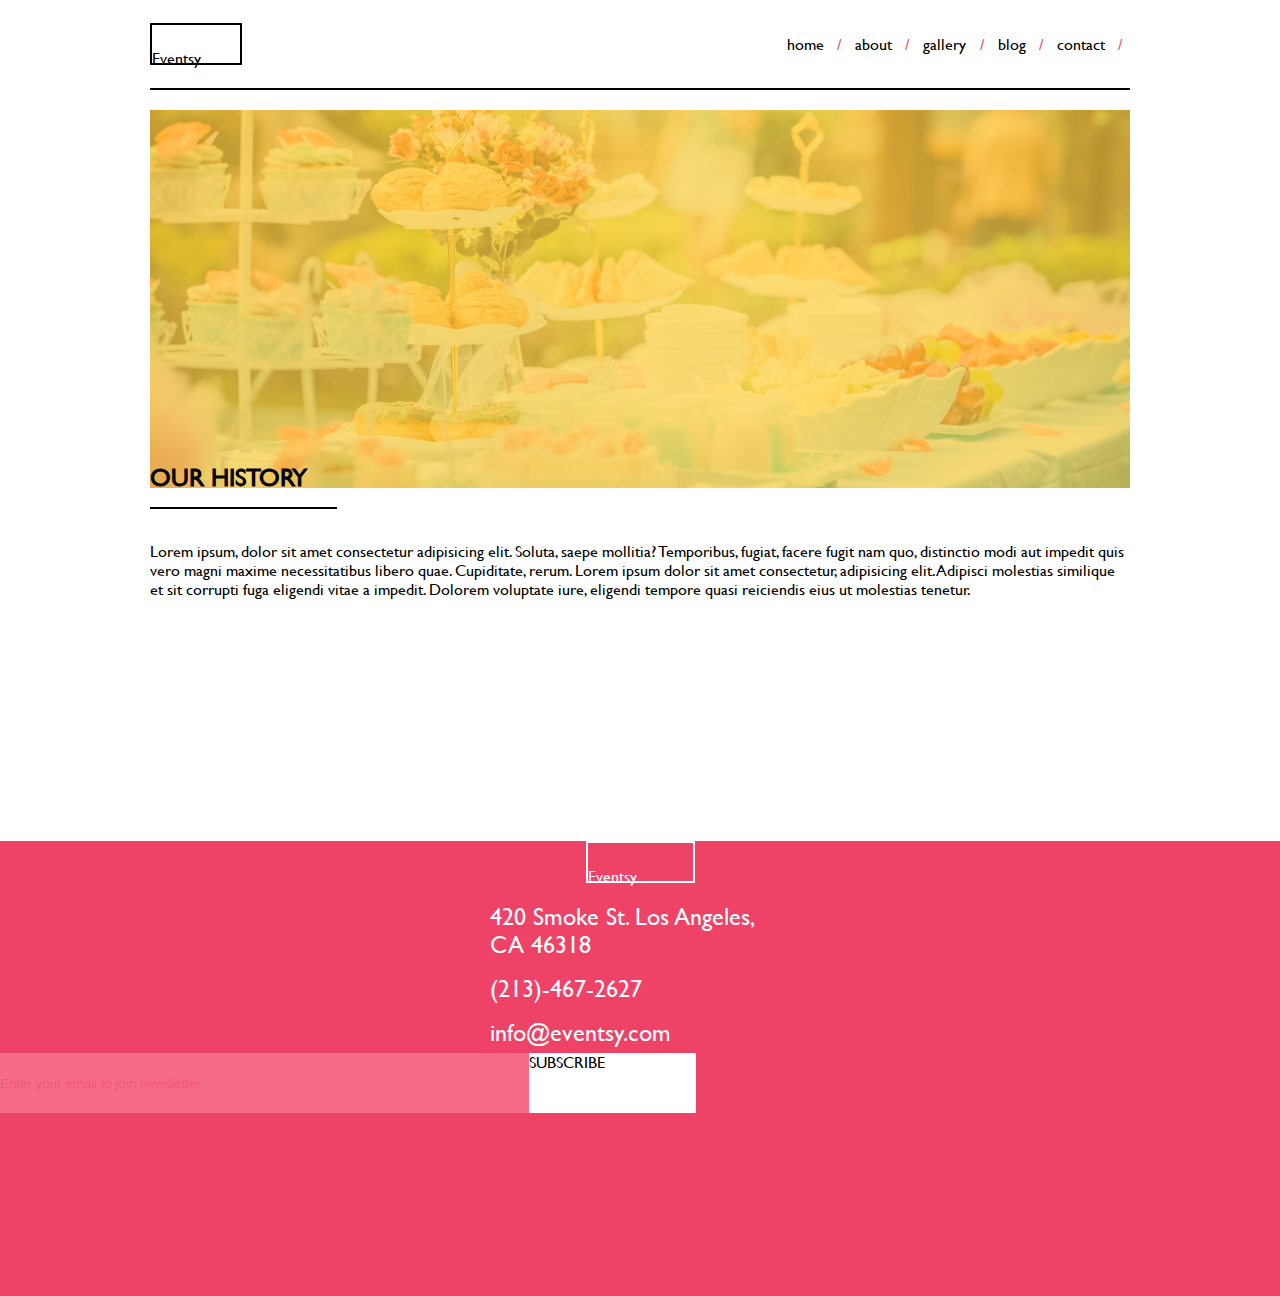
<file: index.html>
<!DOCTYPE html>
<html lang="en">

<head>
    <meta charset="UTF-8">
    <meta http-equiv="X-UA-Compatible" content="IE=edge">
    <meta name="viewport" content="width=device-width, initial-scale=1.0">
    <title>Eventsy | History</title>
    <link rel="stylesheet" href="css/styles.css">
</head>

<body>

    <nav>
        <div class="logo">
            <span>Eventsy</span>
        </div>
        <div class="links">
            <a href="index.html">home</a>
            <span>/</span>
            <a href="">about</a>
            <span>/</span>
            <a href="gallery.html">gallery</a>
            <span>/</span>
            <a href="">blog</a>
            <span>/</span>
            <a href="">contact</a>
            <span>/</span>
        </div>
    </nav>

    <div class="hero"></div>
    <div class="history">
        <span class="history-title">our history</span>
        <p>Lorem ipsum, dolor sit amet consectetur adipisicing elit. Soluta, saepe mollitia? Temporibus, fugiat, facere
            fugit nam quo, distinctio modi aut impedit quis vero magni maxime necessitatibus libero quae. Cupiditate,
            rerum. Lorem ipsum dolor sit amet consectetur, adipisicing elit. Adipisci molestias similique et sit
            corrupti fuga eligendi vitae a impedit. Dolorem voluptate iure, eligendi tempore quasi reiciendis eius ut
            molestias tenetur.</p>

    </div>

    <footer>
        <div class="logo">
            <span>Eventsy</span>
        </div>


        <div class="footer-info">

            <p>420 Smoke St. Los Angeles, CA 46318</p>
            <p>(213)-467-2627</p>
            <p>info@eventsy.com</p>
        </div>

        <div class="signup">
            <input type="text" placeholder="Enter your email to join newsletter" />
            <div class="button">SUBSCRIBE</div>
        </div>
    </footer>
</body>

</html>
</file>
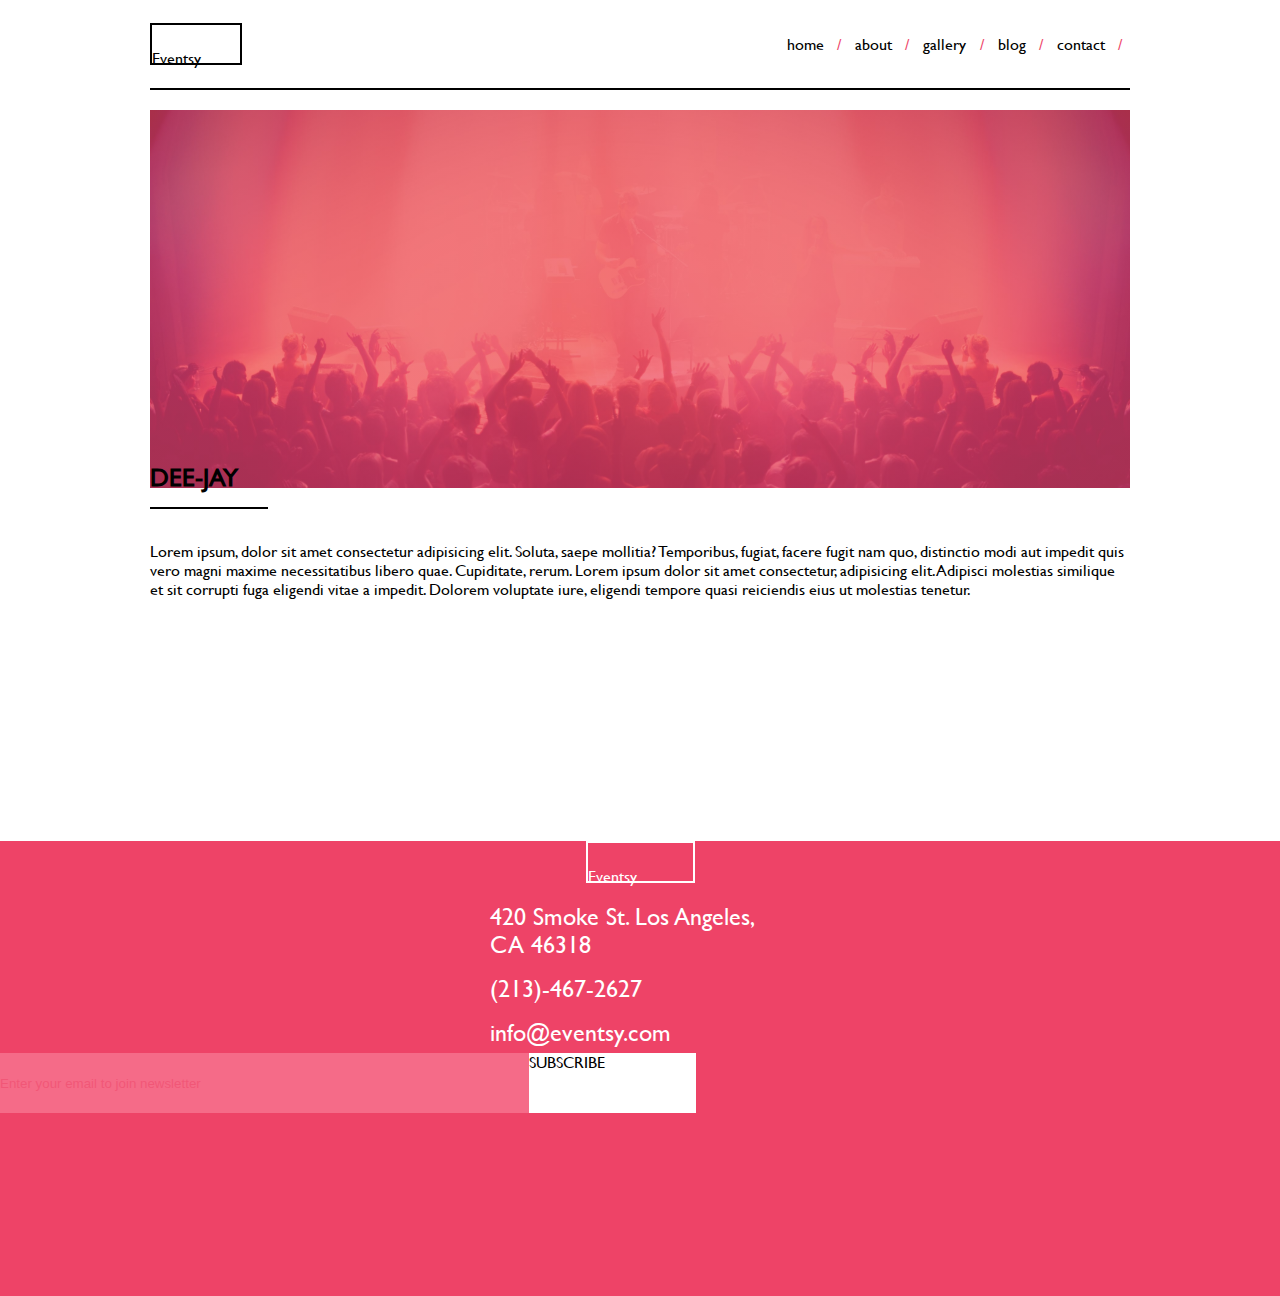
<file: deejay.html>
<!DOCTYPE html>
<html lang="en">

<head>
    <meta charset="UTF-8">
    <meta http-equiv="X-UA-Compatible" content="IE=edge">
    <meta name="viewport" content="width=device-width, initial-scale=1.0">
    <title>Eventsy | History</title>
    <link rel="stylesheet" href="css/styles.css">
</head>

<body>

    <nav>
        <div class="logo">
            <span>Eventsy</span>
        </div>
        <div class="links">
            <a href="index.html">home</a>
            <span>/</span>
            <a href="">about</a>
            <span>/</span>
            <a href="gallery.html">gallery</a>
            <span>/</span>
            <a href="">blog</a>
            <span>/</span>
            <a href="">contact</a>
            <span>/</span>
        </div>
    </nav>

    <div class="hero-deejay"></div>
    <div class="deejay">
        <span class="deejay-title">dee-jay</span>
        <p>Lorem ipsum, dolor sit amet consectetur adipisicing elit. Soluta, saepe mollitia? Temporibus, fugiat, facere
            fugit nam quo, distinctio modi aut impedit quis vero magni maxime necessitatibus libero quae. Cupiditate,
            rerum. Lorem ipsum dolor sit amet consectetur, adipisicing elit. Adipisci molestias similique et sit
            corrupti fuga eligendi vitae a impedit. Dolorem voluptate iure, eligendi tempore quasi reiciendis eius ut
            molestias tenetur.</p>

    </div>

    <footer>
        <div class="logo">
            <span>Eventsy</span>
        </div>


        <div class="footer-info">

            <p>420 Smoke St. Los Angeles, CA 46318</p>
            <p>(213)-467-2627</p>
            <p>info@eventsy.com</p>
        </div>

        <div class="signup">
            <input type="text" placeholder="Enter your email to join newsletter" />
            <div class="button">SUBSCRIBE</div>
        </div>
    </footer>
</body>

</html>
</file>
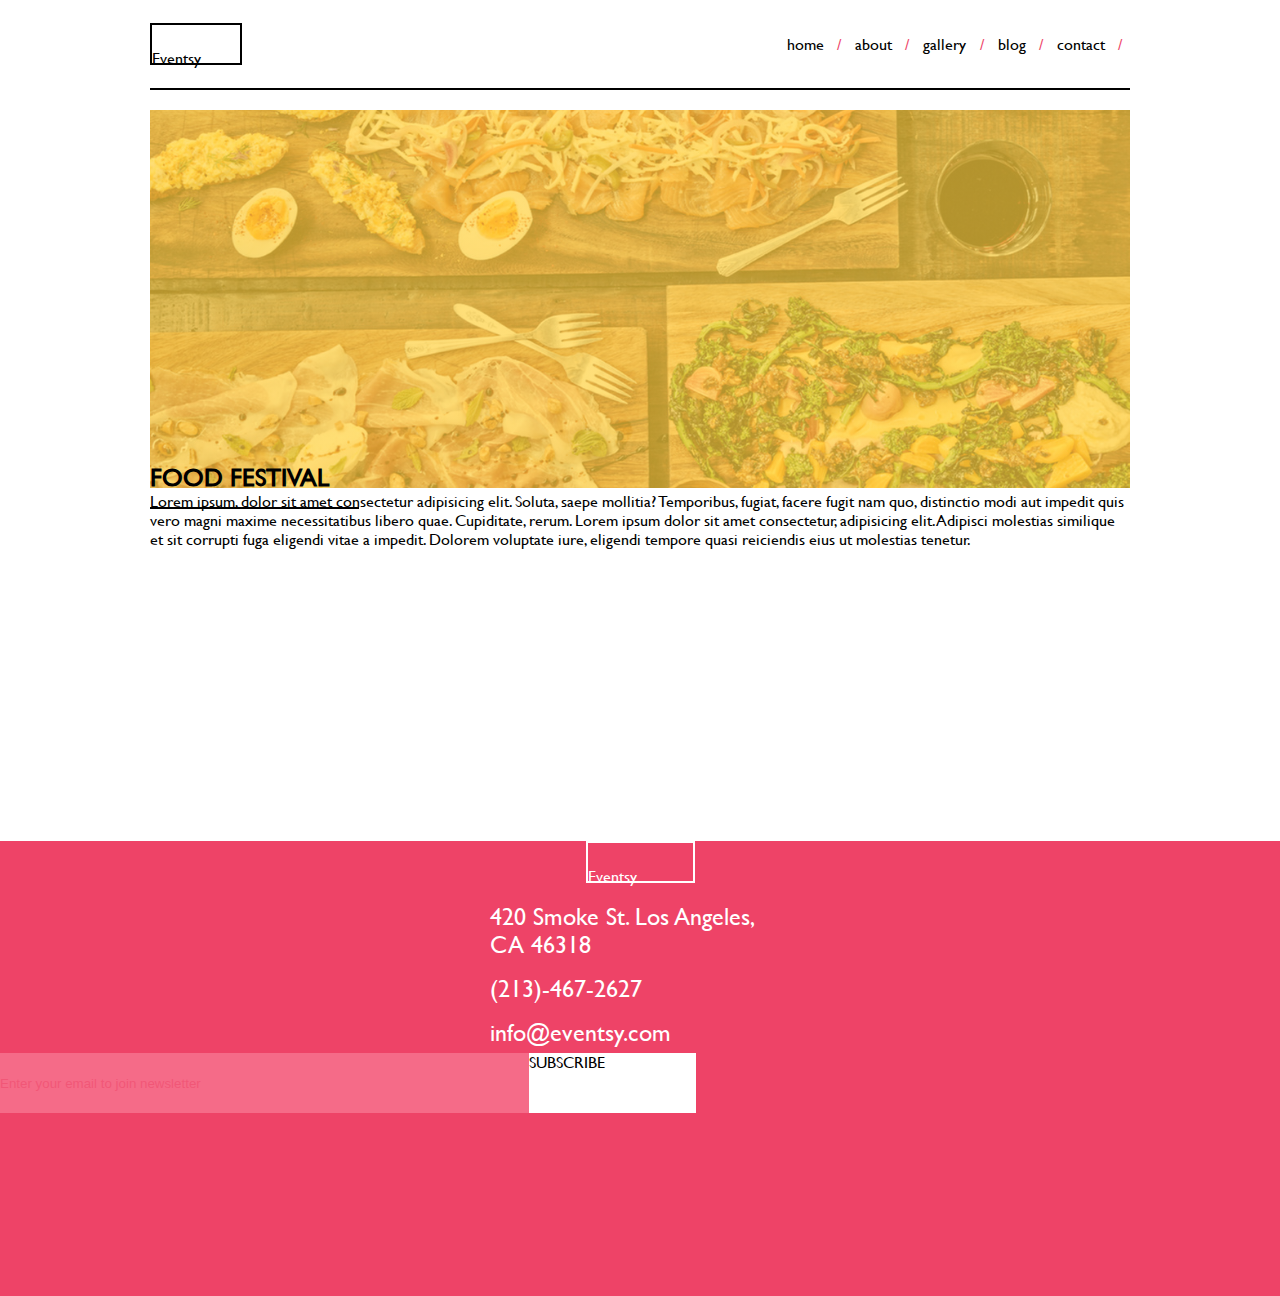
<file: foodfest.html>
<!DOCTYPE html>
<html lang="en">

<head>
    <meta charset="UTF-8">
    <meta http-equiv="X-UA-Compatible" content="IE=edge">
    <meta name="viewport" content="width=device-width, initial-scale=1.0">
    <title>Eventsy | Food Festival</title>
    <link rel="stylesheet" href="css/styles.css">
</head>

<body>

    <nav>
        <div class="logo">
            <span>Eventsy</span>
        </div>
        <div class="links">
            <a href="index.html">home</a>
            <span>/</span>
            <a href="">about</a>
            <span>/</span>
            <a href="gallery.html">gallery</a>
            <span>/</span>
            <a href="">blog</a>
            <span>/</span>
            <a href="">contact</a>
            <span>/</span>
        </div>
    </nav>

    <div class="hero-food"></div>
    <div class="foodfest">
        <span class="food-title">Food Festival</span>
        <p>Lorem ipsum, dolor sit amet consectetur adipisicing elit. Soluta, saepe mollitia? Temporibus, fugiat, facere
            fugit nam quo, distinctio modi aut impedit quis vero magni maxime necessitatibus libero quae. Cupiditate,
            rerum. Lorem ipsum dolor sit amet consectetur, adipisicing elit. Adipisci molestias similique et sit
            corrupti fuga eligendi vitae a impedit. Dolorem voluptate iure, eligendi tempore quasi reiciendis eius ut
            molestias tenetur.</p>

    </div>

    <footer>
        <div class="logo">
            <span>Eventsy</span>
        </div>


        <div class="footer-info">

            <p>420 Smoke St. Los Angeles, CA 46318</p>
            <p>(213)-467-2627</p>
            <p>info@eventsy.com</p>
        </div>

        <div class="signup">
            <input type="text" placeholder="Enter your email to join newsletter" />
            <div class="button">SUBSCRIBE</div>
        </div>
    </footer>
</body>

</html>
</file>
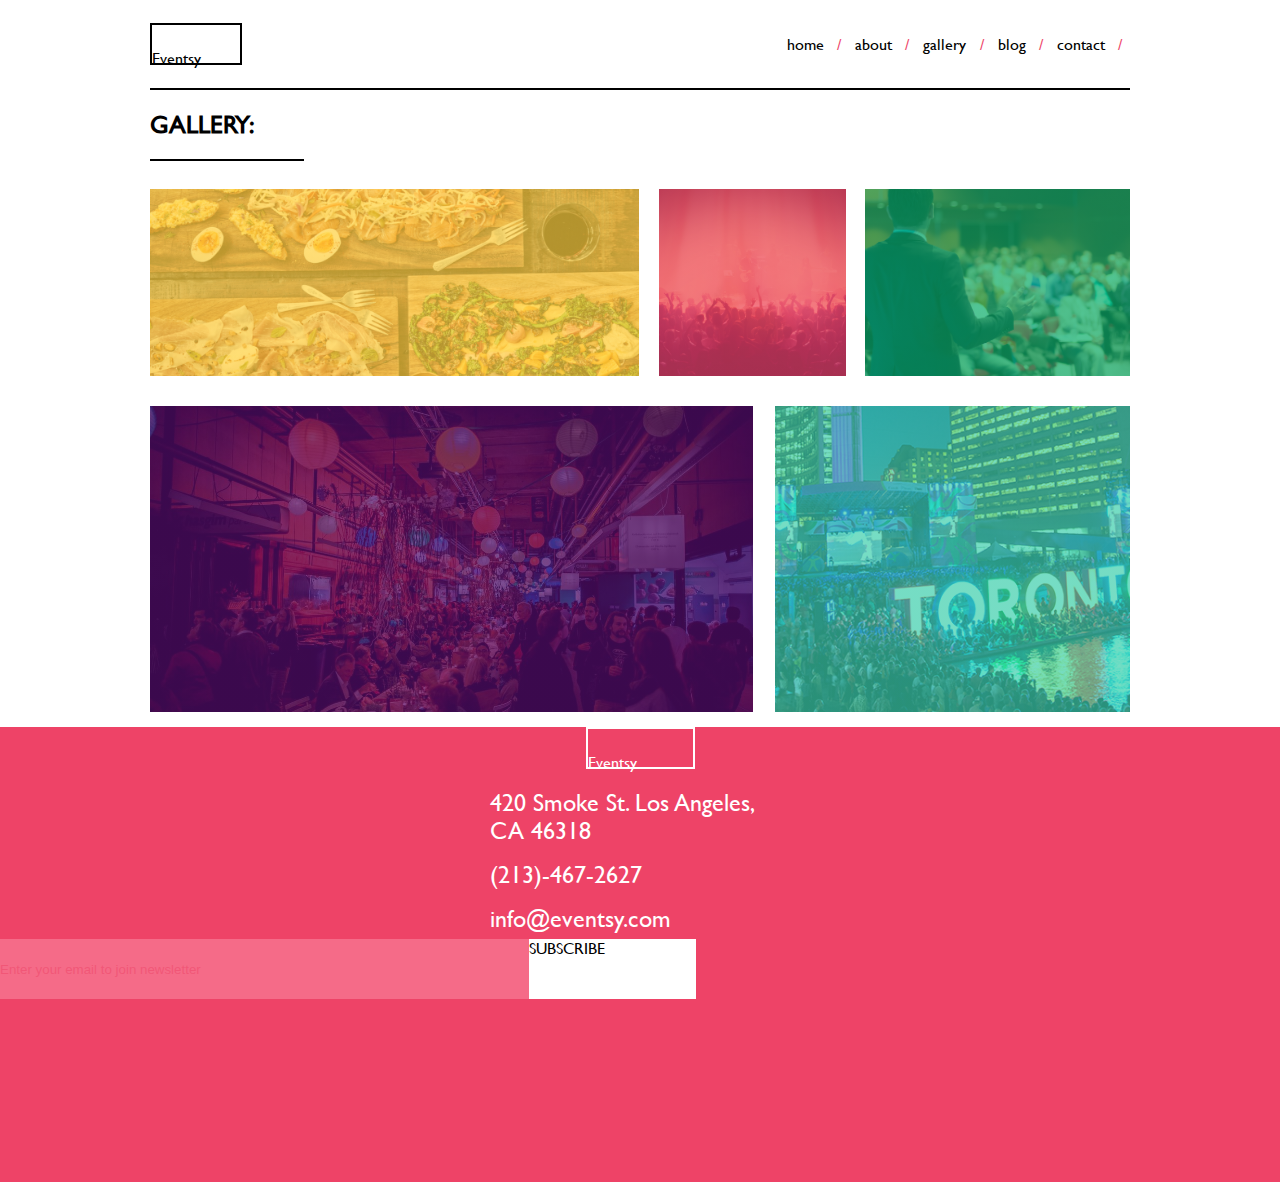
<file: gallery.html>
<!DOCTYPE html>
<html lang="en">

<head>
    <meta charset="UTF-8">
    <meta http-equiv="X-UA-Compatible" content="IE=edge">
    <meta name="viewport" content="width=device-width, initial-scale=1.0">
    <title>Gallery | Page</title>
    <link rel="stylesheet" href="css/styles.css">
</head>

<body>
    <nav>
        <div class="logo">
            <span>Eventsy</span>
        </div>
        <div class="links">
            <a href="index.html">home</a>
            <span>/</span>
            <a href="">about</a>
            <span>/</span>
            <a href="gallery.html">gallery</a>
            <span>/</span>
            <a href="">blog</a>
            <span>/</span>
            <a href="">contact</a>
            <span>/</span>
        </div>
    </nav>
    <div class="gallery">
        <span>gallery:</span>


        <div class="gallery-images"></div>
        <div class="rowOne">
            <div class="imageOne"></div>
            <div class="imageTwo"></div>
            <div class="imageThree"></div>

        </div>
        <div class="rowTwo">
            <div class="imageFour"></div>
            <div class="imageFive"></div>


        </div>
    </div>


    <footer>
        <div class="logo">
            <span>Eventsy</span>
        </div>


        <div class="footer-info">

            <p>420 Smoke St. Los Angeles, CA 46318</p>
            <p>(213)-467-2627</p>
            <p>info@eventsy.com</p>
        </div>

        <div class="signup">
            <input type="text" placeholder="Enter your email to join newsletter" />
            <div class="button">SUBSCRIBE</div>
        </div>
    </footer>

</body>

</html>
</file>
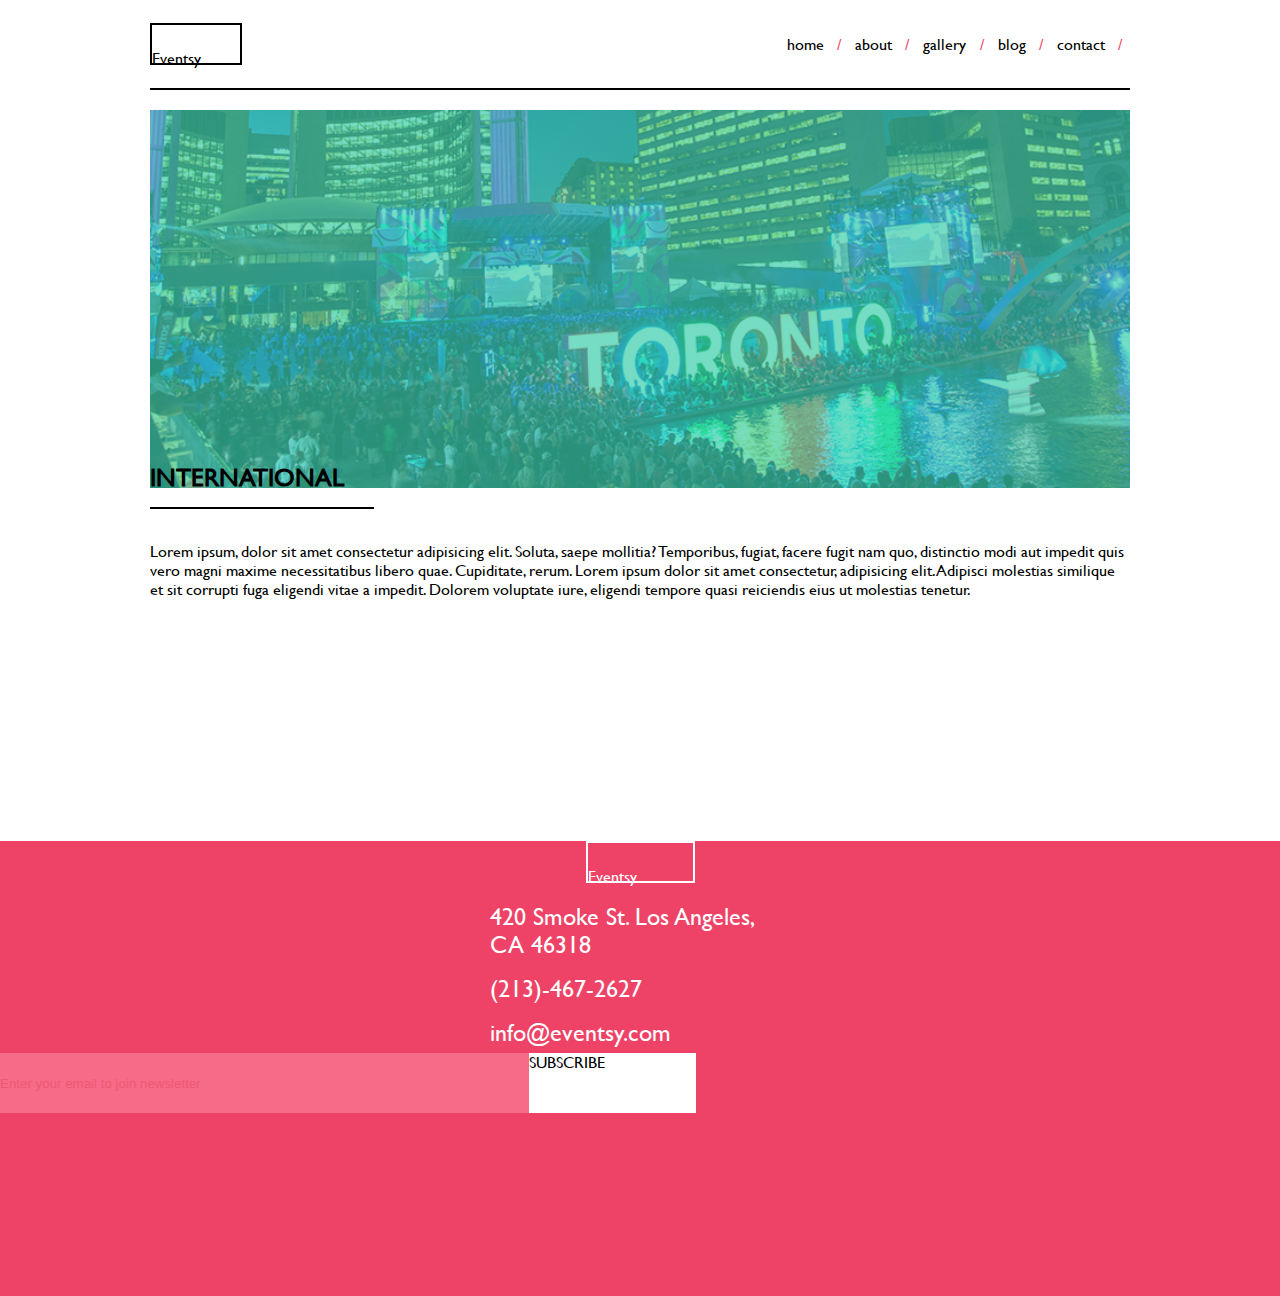
<file: international.html>
<!DOCTYPE html>
<html lang="en">

<head>
    <meta charset="UTF-8">
    <meta http-equiv="X-UA-Compatible" content="IE=edge">
    <meta name="viewport" content="width=device-width, initial-scale=1.0">
    <title>Eventsy | International</title>
    <link rel="stylesheet" href="css/styles.css">
</head>

<body>

    <nav>
        <div class="logo">
            <span>Eventsy</span>
        </div>
        <div class="links">
            <a href="index.html">home</a>
            <span>/</span>
            <a href="">about</a>
            <span>/</span>
            <a href="gallery.html">gallery</a>
            <span>/</span>
            <a href="">blog</a>
            <span>/</span>
            <a href="">contact</a>
            <span>/</span>
        </div>
    </nav>

    <div class="hero-int"></div>
    <div class="int">
        <span class="int-title">international</span>
        <p>Lorem ipsum, dolor sit amet consectetur adipisicing elit. Soluta, saepe mollitia? Temporibus, fugiat, facere
            fugit nam quo, distinctio modi aut impedit quis vero magni maxime necessitatibus libero quae. Cupiditate,
            rerum. Lorem ipsum dolor sit amet consectetur, adipisicing elit. Adipisci molestias similique et sit
            corrupti fuga eligendi vitae a impedit. Dolorem voluptate iure, eligendi tempore quasi reiciendis eius ut
            molestias tenetur.</p>

    </div>

    <footer>
        <div class="logo">
            <span>Eventsy</span>
        </div>


        <div class="footer-info">

            <p>420 Smoke St. Los Angeles, CA 46318</p>
            <p>(213)-467-2627</p>
            <p>info@eventsy.com</p>
        </div>

        <div class="signup">
            <input type="text" placeholder="Enter your email to join newsletter" />
            <div class="button">SUBSCRIBE</div>
        </div>
    </footer>
</body>

</html>
</file>
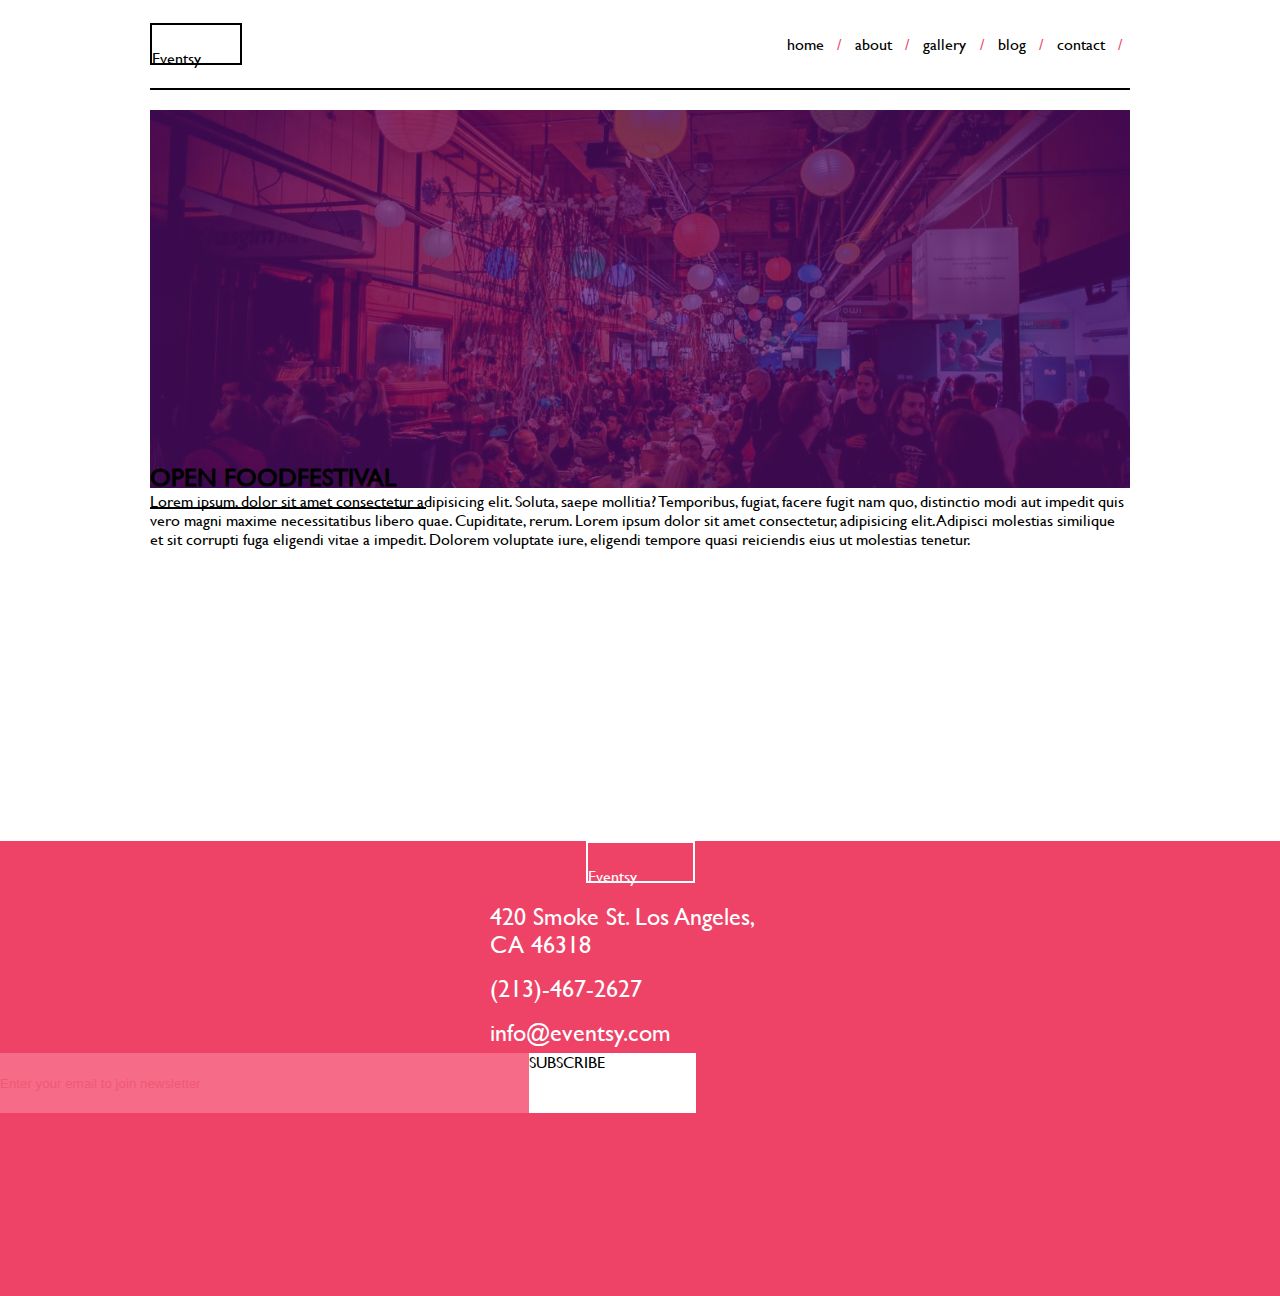
<file: openfest.html>
<!DOCTYPE html>
<html lang="en">

<head>
    <meta charset="UTF-8">
    <meta http-equiv="X-UA-Compatible" content="IE=edge">
    <meta name="viewport" content="width=device-width, initial-scale=1.0">
    <title>Eventsy | Open FoodFestival</title>
    <link rel="stylesheet" href="css/styles.css">
</head>

<body>

    <nav>
        <div class="logo">
            <span>Eventsy</span>
        </div>
        <div class="links">
            <a href="index.html">home</a>
            <span>/</span>
            <a href="">about</a>
            <span>/</span>
            <a href="gallery.html">gallery</a>
            <span>/</span>
            <a href="">blog</a>
            <span>/</span>
            <a href="">contact</a>
            <span>/</span>
        </div>
    </nav>

    <div class="hero-openfood"></div>
    <div class="openfood">
        <span class="openfood-title">open foodfestival</span>
        <p>Lorem ipsum, dolor sit amet consectetur adipisicing elit. Soluta, saepe mollitia? Temporibus, fugiat, facere
            fugit nam quo, distinctio modi aut impedit quis vero magni maxime necessitatibus libero quae. Cupiditate,
            rerum. Lorem ipsum dolor sit amet consectetur, adipisicing elit. Adipisci molestias similique et sit
            corrupti fuga eligendi vitae a impedit. Dolorem voluptate iure, eligendi tempore quasi reiciendis eius ut
            molestias tenetur.</p>

    </div>

    <footer>
        <div class="logo">
            <span>Eventsy</span>
        </div>


        <div class="footer-info">

            <p>420 Smoke St. Los Angeles, CA 46318</p>
            <p>(213)-467-2627</p>
            <p>info@eventsy.com</p>
        </div>

        <div class="signup">
            <input type="text" placeholder="Enter your email to join newsletter" />
            <div class="button">SUBSCRIBE</div>
        </div>
    </footer>
</body>

</html>
</file>
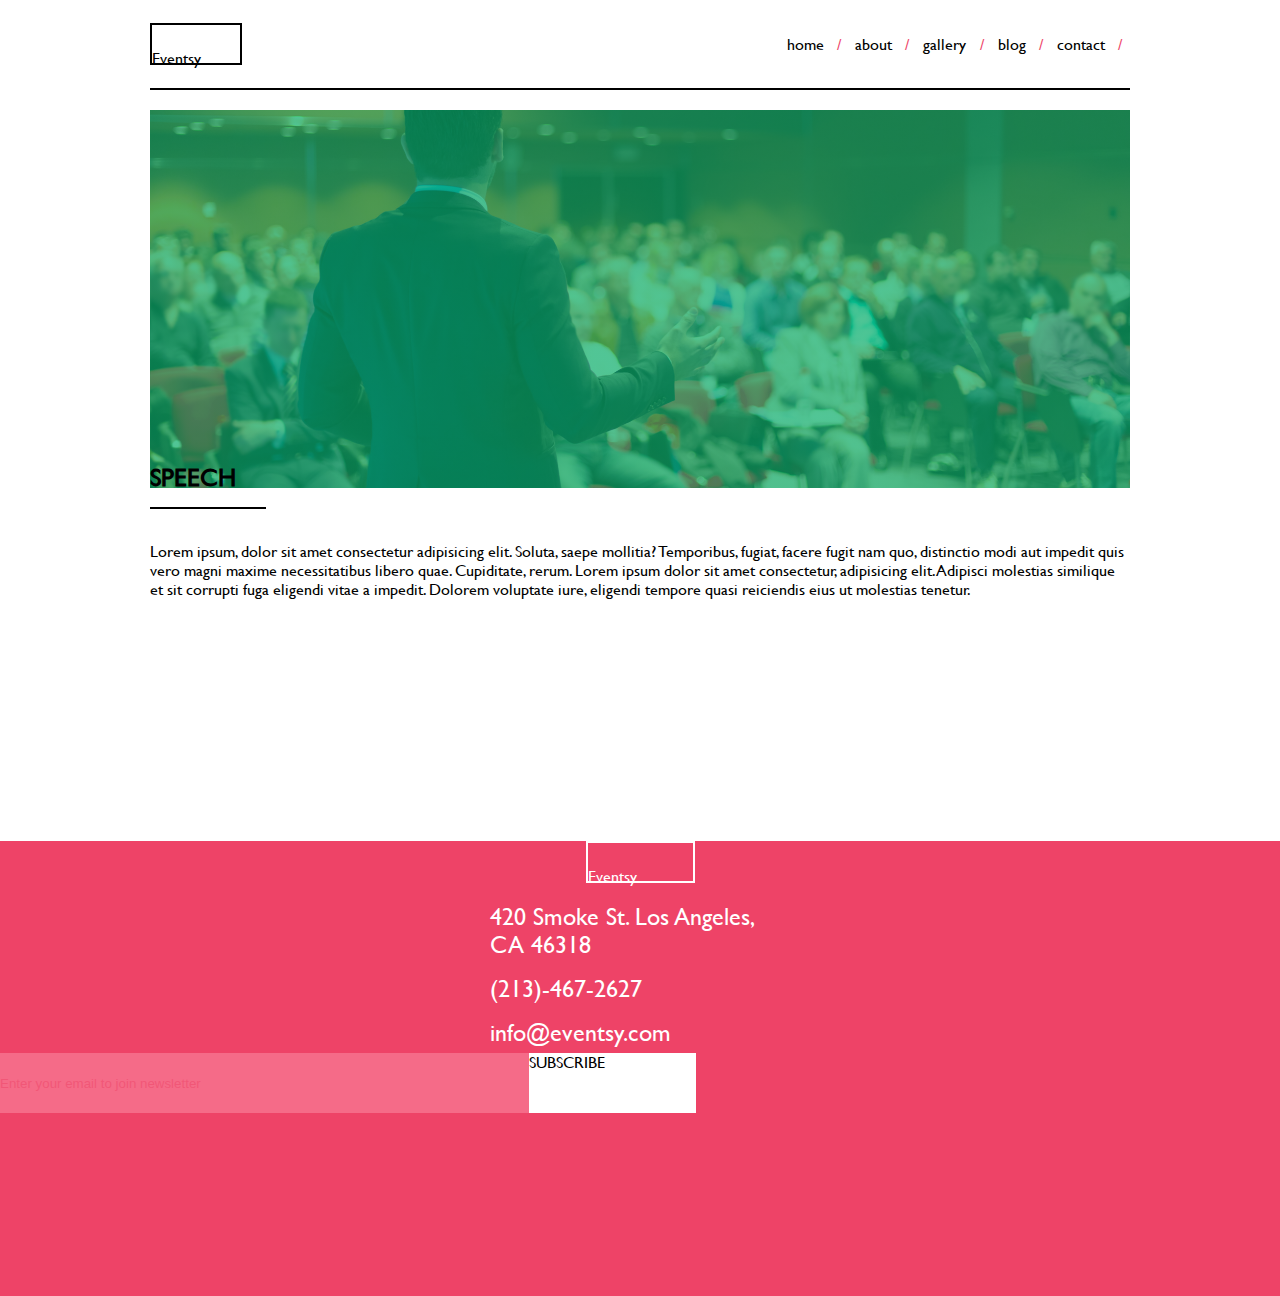
<file: speech.html>
<!DOCTYPE html>
<html lang="en">

<head>
    <meta charset="UTF-8">
    <meta http-equiv="X-UA-Compatible" content="IE=edge">
    <meta name="viewport" content="width=device-width, initial-scale=1.0">
    <title>Eventsy | Speech</title>
    <link rel="stylesheet" href="css/styles.css">
</head>

<body>

    <nav>
        <div class="logo">
            <span>Eventsy</span>
        </div>
        <div class="links">
            <a href="index.html">home</a>
            <span>/</span>
            <a href="">about</a>
            <span>/</span>
            <a href="gallery.html">gallery</a>
            <span>/</span>
            <a href="">blog</a>
            <span>/</span>
            <a href="">contact</a>
            <span>/</span>
        </div>
    </nav>

    <div class="hero-speech"></div>
    <div class="speech">
        <span class="speech-title">speech</span>
        <p>Lorem ipsum, dolor sit amet consectetur adipisicing elit. Soluta, saepe mollitia? Temporibus, fugiat, facere
            fugit nam quo, distinctio modi aut impedit quis vero magni maxime necessitatibus libero quae. Cupiditate,
            rerum. Lorem ipsum dolor sit amet consectetur, adipisicing elit. Adipisci molestias similique et sit
            corrupti fuga eligendi vitae a impedit. Dolorem voluptate iure, eligendi tempore quasi reiciendis eius ut
            molestias tenetur.</p>

    </div>

    <footer>
        <div class="logo">
            <span>Eventsy</span>
        </div>


        <div class="footer-info">

            <p>420 Smoke St. Los Angeles, CA 46318</p>
            <p>(213)-467-2627</p>
            <p>info@eventsy.com</p>
        </div>

        <div class="signup">
            <input type="text" placeholder="Enter your email to join newsletter" />
            <div class="button">SUBSCRIBE</div>
        </div>
    </footer>
</body>

</html>
</file>
<file: css/styles.css>
* {
  margin: 0;
  padding: 0;
  -webkit-box-sizing: border-box;
          box-sizing: border-box;
}

html, body {
  height: 100%;
}

h1, h2, h3, h4, h5, h6, p {
  margin-bottom: 16px;
}

@font-face {
  font-family: GillSansReg;
  src: url("../fonts/GillSans.ttc");
}
@font-face {
  font-family: PTserif;
  src: url("../fonts/PTSerif-Regular.ttf");
}
nav {
  width: 980px;
  height: 90px;
  margin: 0 auto;
  margin-bottom: 20px;
  border-bottom: solid 2px #000000;
  display: -webkit-box;
  display: -ms-flexbox;
  display: flex;
  -webkit-box-pack: justify;
      -ms-flex-pack: justify;
          justify-content: space-between;
  -webkit-box-align: center;
      -ms-flex-align: center;
          align-items: center;
  font-family: GillSansReg;
}
nav .logo {
  position: relative;
  width: 92px;
  height: 42px;
  border: solid 2px #000000;
}
nav .logo span {
  position: absolute;
  bottom: -5px;
  color: #000000;
}
nav .links {
  width: 350px;
  display: -webkit-box;
  display: -ms-flexbox;
  display: flex;
  -ms-flex-pack: distribute;
      justify-content: space-around;
}
nav .links a {
  text-decoration: none;
  color: #000000;
}
nav .links span {
  color: #ee4367;
}

.hero {
  max-width: 980px;
  height: 378px;
  background-image: -webkit-gradient(linear, left top, left bottom, from(rgba(255, 209, 64, 0.7)), to(rgba(255, 209, 64, 0.7))), url("../images/about.jpg");
  background-image: linear-gradient(rgba(255, 209, 64, 0.7), rgba(255, 209, 64, 0.7)), url("../images/about.jpg");
  background-size: cover;
  background-repeat: no-repeat;
  background-position: center;
  margin: 0 auto;
}

.history {
  max-width: 980px;
  height: 378px;
  margin: -25px auto 0 auto;
}

.history .history-title {
  text-transform: uppercase;
  font-size: 25px;
  font-weight: bold;
  border-bottom: solid 2px #000000;
  padding-right: 30px;
  padding-bottom: 15px;
  font-family: GillSansReg;
}

.history p {
  margin-top: 50px;
  font-family: GillSansReg;
}

footer {
  font-family: GillSansReg;
  width: 100%;
  height: 455px;
  background-color: #EE4367;
  margin: 0 auto;
}
footer .logo {
  margin: 0 auto;
  margin-bottom: 20px;
  position: relative;
  width: 109px;
  height: 42px;
  border: solid 2px #ffffff;
}
footer .logo span {
  position: absolute;
  bottom: -5px;
  color: #ffffff;
}
footer .footer-info {
  width: 300px;
  height: 150px;
  margin: 0 auto;
}
footer .footer-info p {
  font-size: 24px;
  color: white;
}
footer .signup {
  height: 60px;
  display: -webkit-box;
  display: -ms-flexbox;
  display: flex;
  margin: 0 auto;
}
footer .signup input {
  height: 100%;
  width: 529px;
  background-color: #f56b88;
  border: none;
  color: rgba(238, 67, 103, 0.5);
}
footer .signup ::-webkit-input-placeholder {
  color: rgba(238, 67, 103, 0.5);
  opacity: 1;
}
footer .signup ::-moz-placeholder {
  color: rgba(238, 67, 103, 0.5);
  opacity: 1;
}
footer .signup :-ms-input-placeholder {
  color: rgba(238, 67, 103, 0.5);
  opacity: 1;
}
footer .signup ::-ms-input-placeholder {
  color: rgba(238, 67, 103, 0.5);
  opacity: 1;
}
footer .signup ::placeholder {
  color: rgba(238, 67, 103, 0.5);
  opacity: 1;
}
footer .signup .button {
  height: 100%;
  width: 167px;
  background-color: #ffffff;
}

.gallery {
  max-width: 980px;
  min-height: 378px;
  margin: 0 auto;
  font-family: GillSansReg;
}

.gallery span {
  font-size: 25px;
  font-weight: bold;
  text-transform: uppercase;
  border-bottom: solid 2px #000000;
  padding-right: 50px;
  padding-bottom: 20px;
}

.gallery-images {
  margin-top: 50px;
}

.gallery-images div {
  background-size: cover;
  background-repeat: no-repeat;
  background-position: center;
}

.rowOne {
  display: -webkit-box;
  display: -ms-flexbox;
  display: flex;
  -webkit-box-pack: justify;
      -ms-flex-pack: justify;
          justify-content: space-between;
  margin-bottom: 30px;
}

.imageOne {
  width: 489px;
  height: 187px;
  background-image: -webkit-gradient(linear, left top, left bottom, from(rgba(255, 209, 64, 0.7)), to(rgba(255, 209, 64, 0.7))), url("../images/1.png");
  background-image: linear-gradient(rgba(255, 209, 64, 0.7), rgba(255, 209, 64, 0.7)), url("../images/1.png");
  background-size: cover;
  background-repeat: no-repeat;
  background-position: center;
}

.imageTwo {
  width: 187px;
  height: 187px;
  background-image: -webkit-gradient(linear, left top, left bottom, from(rgba(238, 67, 103, 0.7)), to(rgba(238, 67, 103, 0.7))), url("../images/2.jpeg");
  background-image: linear-gradient(rgba(238, 67, 103, 0.7), rgba(238, 67, 103, 0.7)), url("../images/2.jpeg");
  background-size: cover;
  background-repeat: no-repeat;
  background-position: center;
}

.imageThree {
  width: 265px;
  height: 187px;
  background-image: -webkit-gradient(linear, left top, left bottom, from(rgba(8, 173, 105, 0.7)), to(rgba(8, 173, 105, 0.7))), url("../images/3.jpg");
  background-image: linear-gradient(rgba(8, 173, 105, 0.7), rgba(8, 173, 105, 0.7)), url("../images/3.jpg");
  background-size: cover;
  background-repeat: no-repeat;
  background-position: center;
}

.rowTwo {
  display: -webkit-box;
  display: -ms-flexbox;
  display: flex;
  -webkit-box-pack: justify;
      -ms-flex-pack: justify;
          justify-content: space-between;
  margin-bottom: 15px;
}

.imageFour {
  width: 603px;
  height: 306px;
  background-image: -webkit-gradient(linear, left top, left bottom, from(rgba(84, 13, 110, 0.7)), to(rgba(84, 13, 110, 0.7))), url("../images/4.jpg");
  background-image: linear-gradient(rgba(84, 13, 110, 0.7), rgba(84, 13, 110, 0.7)), url("../images/4.jpg");
  background-size: cover;
  background-repeat: no-repeat;
  background-position: center;
}

.imageFive {
  width: 355px;
  height: 306px;
  background-image: -webkit-gradient(linear, left top, left bottom, from(rgba(59, 206, 171, 0.7)), to(rgba(59, 206, 171, 0.7))), url("../images/5.png");
  background-image: linear-gradient(rgba(59, 206, 171, 0.7), rgba(59, 206, 171, 0.7)), url("../images/5.png");
  background-size: cover;
  background-repeat: no-repeat;
  background-position: center;
}

@media (max-width: 806px) {
  .rowOne div {
    width: 600px;
  }
}
.hero-food {
  max-width: 980px;
  height: 378px;
  background-image: -webkit-gradient(linear, left top, left bottom, from(rgba(255, 209, 64, 0.7)), to(rgba(255, 209, 64, 0.7))), url("../images/1.png");
  background-image: linear-gradient(rgba(255, 209, 64, 0.7), rgba(255, 209, 64, 0.7)), url("../images/1.png");
  background-size: cover;
  background-repeat: no-repeat;
  background-position: center;
  margin: 0 auto;
}

.foodfest {
  max-width: 980px;
  height: 378px;
  margin: -25px auto 0 auto;
  font-family: GillSansReg;
}

.foodfest .food-title {
  text-transform: uppercase;
  font-size: 25px;
  font-weight: bold;
  border-bottom: solid 2px #000000;
  padding-right: 30px;
  padding-bottom: 15px;
}

.food p {
  margin-top: 50px;
}

.hero-deejay {
  max-width: 980px;
  height: 378px;
  background-image: -webkit-gradient(linear, left top, left bottom, from(rgba(238, 67, 103, 0.7)), to(rgba(238, 67, 103, 0.7))), url("../images/2.jpeg");
  background-image: linear-gradient(rgba(238, 67, 103, 0.7), rgba(238, 67, 103, 0.7)), url("../images/2.jpeg");
  background-size: cover;
  background-repeat: no-repeat;
  background-position: center;
  margin: 0 auto;
}

.deejay {
  max-width: 980px;
  height: 378px;
  margin: -25px auto 0 auto;
  font-family: GillSansReg;
}

.deejay .deejay-title {
  text-transform: uppercase;
  font-size: 25px;
  font-weight: bold;
  border-bottom: solid 2px #000000;
  padding-right: 30px;
  padding-bottom: 15px;
}

.deejay p {
  margin-top: 50px;
}

.hero-speech {
  max-width: 980px;
  height: 378px;
  background-image: -webkit-gradient(linear, left top, left bottom, from(rgba(8, 173, 105, 0.7)), to(rgba(8, 173, 105, 0.7))), url("../images/3.jpg");
  background-image: linear-gradient(rgba(8, 173, 105, 0.7), rgba(8, 173, 105, 0.7)), url("../images/3.jpg");
  background-size: cover;
  background-repeat: no-repeat;
  background-position: center;
  margin: 0 auto;
}

.speech {
  max-width: 980px;
  height: 378px;
  margin: -25px auto 0 auto;
  font-family: GillSansReg;
}

.speech .speech-title {
  text-transform: uppercase;
  font-size: 25px;
  font-weight: bold;
  border-bottom: solid 2px #000000;
  padding-right: 30px;
  padding-bottom: 15px;
}

.speech p {
  margin-top: 50px;
}

.hero-openfood {
  max-width: 980px;
  height: 378px;
  background-image: -webkit-gradient(linear, left top, left bottom, from(rgba(84, 13, 110, 0.7)), to(rgba(84, 13, 110, 0.7))), url("../images/4.jpg");
  background-image: linear-gradient(rgba(84, 13, 110, 0.7), rgba(84, 13, 110, 0.7)), url("../images/4.jpg");
  background-size: cover;
  background-repeat: no-repeat;
  background-position: center;
  margin: 0 auto;
}

.openfood {
  max-width: 980px;
  height: 378px;
  margin: -25px auto 0 auto;
  font-family: GillSansReg;
}

.openfood .openfood-title {
  text-transform: uppercase;
  font-size: 25px;
  font-weight: bold;
  border-bottom: solid 2px #000000;
  padding-right: 30px;
  padding-bottom: 15px;
}

.speech p {
  margin-top: 50px;
}

.hero-int {
  max-width: 980px;
  height: 378px;
  background-image: -webkit-gradient(linear, left top, left bottom, from(rgba(59, 206, 171, 0.7)), to(rgba(59, 206, 171, 0.7))), url("../images/5.png");
  background-image: linear-gradient(rgba(59, 206, 171, 0.7), rgba(59, 206, 171, 0.7)), url("../images/5.png");
  background-size: cover;
  background-repeat: no-repeat;
  background-position: center;
  margin: 0 auto;
}

.int {
  max-width: 980px;
  height: 378px;
  margin: -25px auto 0 auto;
  font-family: GillSansReg;
}

.int .int-title {
  text-transform: uppercase;
  font-size: 25px;
  font-weight: bold;
  border-bottom: solid 2px #000000;
  padding-right: 30px;
  padding-bottom: 15px;
}

.int p {
  margin-top: 50px;
}
</file>
